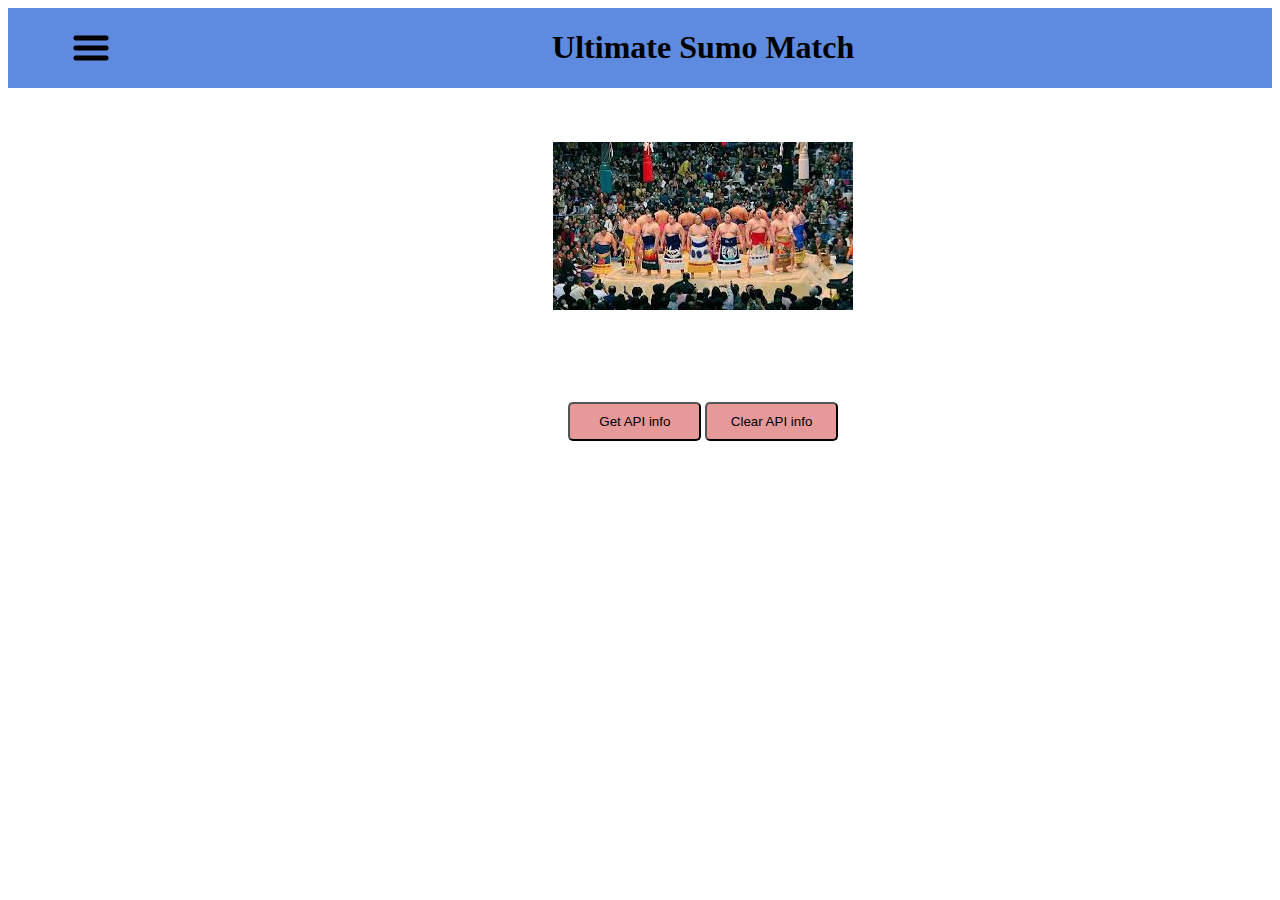
<file: index.html>
<!DOCTYPE html>
<html lang="en">
<head>
    <link rel="stylesheet" type="text/css" href="style.css">
    <script type="text/javascript" src="stevenTest.js"></script>
    <script src="https://ajax.googleapis.com/ajax/libs/jquery/3.2.1/jquery.min.js"></script>
    <title>Sumos are cool</title>
</head>
<body>
    <div class='navContainer'>
        <div class="topNavBar">
            <div class="hamburger" id='menu' onClick = 'openNavBar()'> 
                <img src='./assets/menuIcon.png' width='40px' padding='2px'/>
            </div>
            <div class="title">
                <h1>Ultimate Sumo Match</h1>
            </div>
        </div>

        <div class='navDrawer'>
            <div class='navItems'>
                <h4>Sumo Tournament</h4>
                <h4>Sumo Rankings</h4>
                <h4>Setting</h4>
                <h4>Account</h4>
            </div>
        </div>
    </div>

    <div class='container'>
        <br><br><br>
        <img src='./assets/sumo.jpg' />
        <div class='helloButton'>
            <button class='btn' onclick='makeGetRequest()'>Get API info</button>
            <button class='btn' onclick='clearApi()'>Clear API info</button>
        </div>
        <div id ="response"></div>
    </div>

</body>
</html>
</file>
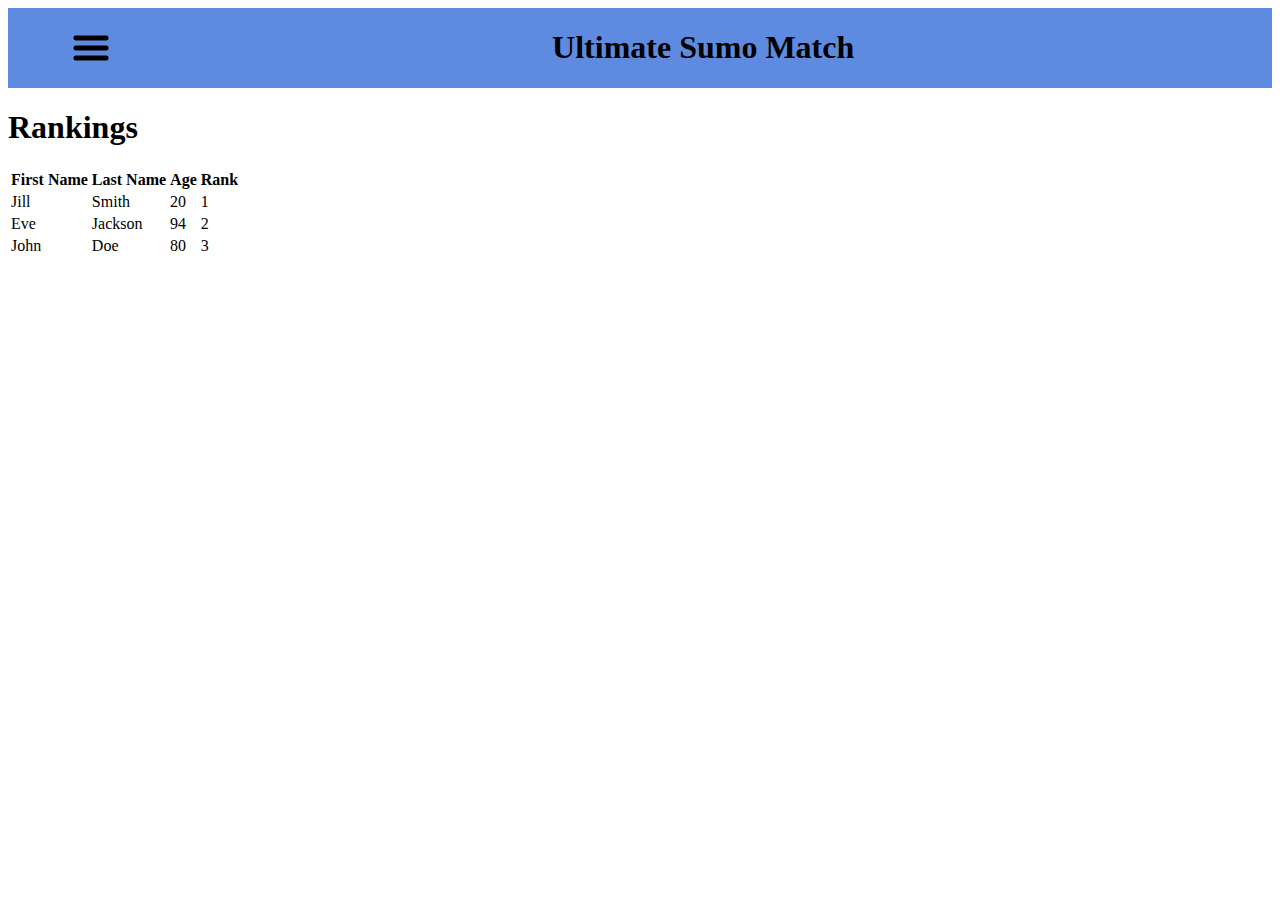
<file: rankings.html>
<!DOCTYPE html>
<html lang="en">
<head>
    <link rel="stylesheet" type="text/css" href="style.css">
    <script type="text/javascript" src="stevenTest.js"></script>
    <script src="https://ajax.googleapis.com/ajax/libs/jquery/3.2.1/jquery.min.js"></script>
    <title>Sumos are cool</title>
</head>
<body>
    <div class='navContainer'>
        <div class="topNavBar">
            <div class="hamburger" id='menu' onClick = 'openNavBar()'> 
                <img src='./assets/menuIcon.png' width='40px' padding='2px'/>
            </div>
            <div class="title">
                <h1>Ultimate Sumo Match</h1>
            </div>
        </div>

        <div class='navDrawer'>
            <div class='navItems'>
                <h4 onClick="document.location = './index.html'">Home</h4>
                <h4 onClick="document.location = './tournaments.html'">Sumo Tournament</h4>
                <h4 onClick="document.location = './rankings.html'">Rankings</h4>
                <h4 onClick="document.location = './settings.html'">Settings</h4>
                <h4 onClick="document.location = './settings.html'">Account</h4>
            </div>
        </div>
    </div>

    
    <table class="center">
        <h1 class="center">Rankings</h1>
        <tr>
          <th>First Name</th>
          <th>Last Name</th>
          <th>Age</th>
          <th>Rank</th>
        </tr>
        <tr>
          <td>Jill</td>
          <td>Smith</td>
          <td>20</td>
          <td>1</td>
        </tr>
        <tr>
          <td>Eve</td>
          <td>Jackson</td>
          <td>94</td>
          <td>2</td>
        </tr>
        <tr>
          <td>John</td>
          <td>Doe</td>
          <td>80</td>
          <td>3</td>
        </tr>
      </table>
</file>
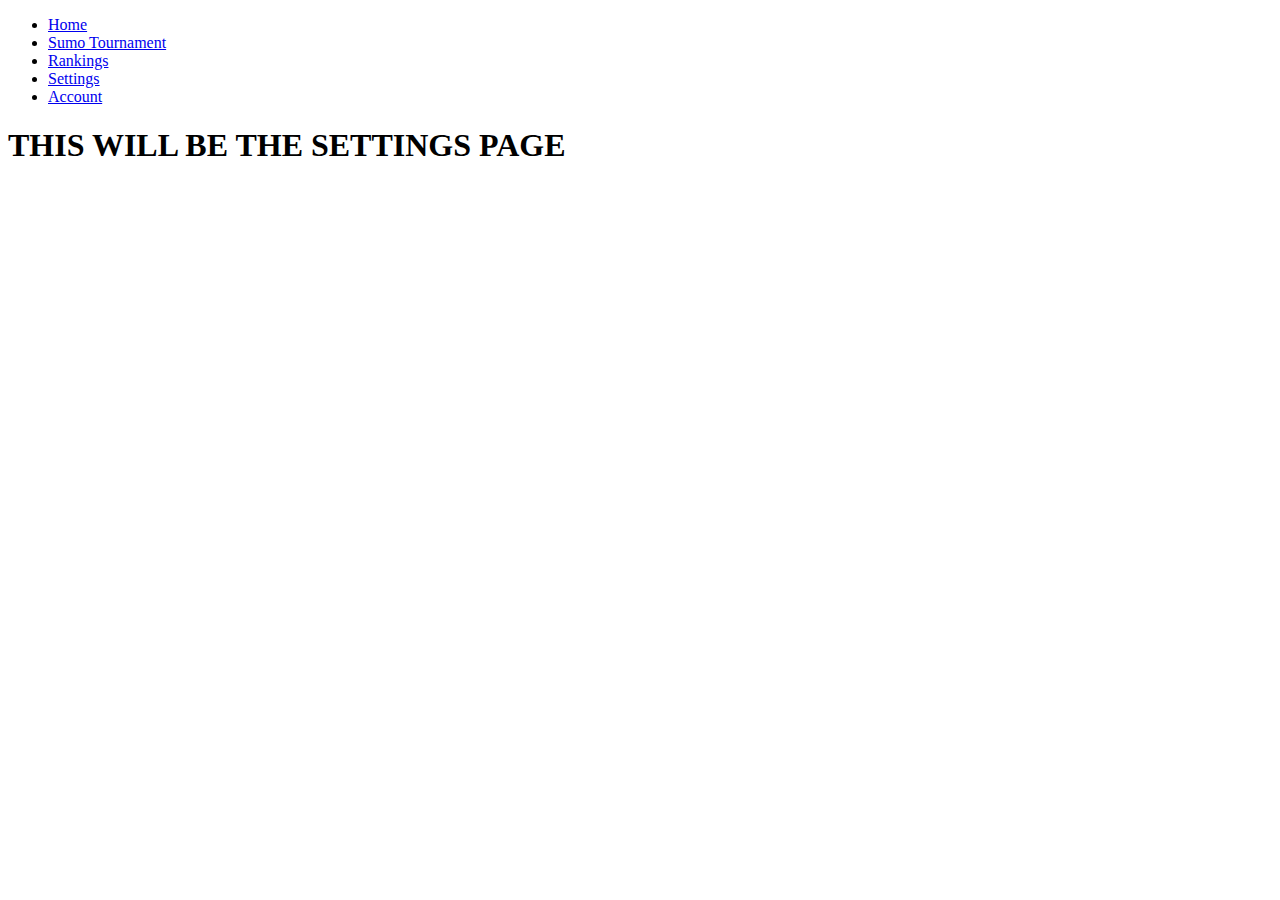
<file: settings.html>
<!DOCTYPE html>
<html lang="en">
<head>
    <link href="https://cdn.jsdelivr.net/npm/bootstrap@5.0.2/dist/css/bootstrap.min.css" rel="stylesheet" integrity="sha384-EVSTQN3/azprG1Anm3QDgpJLIm9Nao0Yz1ztcQTwFspd3yD65VohhpuuCOmLASjC" crossorigin="anonymous">
    <link rel="stylesheet" type="text/css" href="style.css">
    <script type="text/javascript" src="stevenTest.js"></script>
    <script src="https://ajax.googleapis.com/ajax/libs/jquery/3.2.1/jquery.min.js"></script>
    <title>Sumos are cool</title>
</head>
<body>

        <ul class="nav dark">
            <li><a class="dropdown-item" href="./index.html">Home</a></li>
            <li><a class="dropdown-item" href="./tournaments.html">Sumo Tournament</a></li>
            <li><a class="dropdown-item" href="./rankings.html">Rankings</a></li>
            <li><a class="dropdown-item" href="./settings.html">Settings</a></li>
            <li><a class="dropdown-item" href="./account.html">Account</a></li>
          </ul>
    </div>
    <h1 class='center'>THIS WILL BE THE SETTINGS PAGE</h1>
    <script src="https://cdn.jsdelivr.net/npm/bootstrap@5.0.2/dist/js/bootstrap.bundle.min.js" integrity="sha384-MrcW6ZMFYlzcLA8Nl+NtUVF0sA7MsXsP1UyJoMp4YLEuNSfAP+JcXn/tWtIaxVXM" crossorigin="anonymous"></script>

</body>
</file>
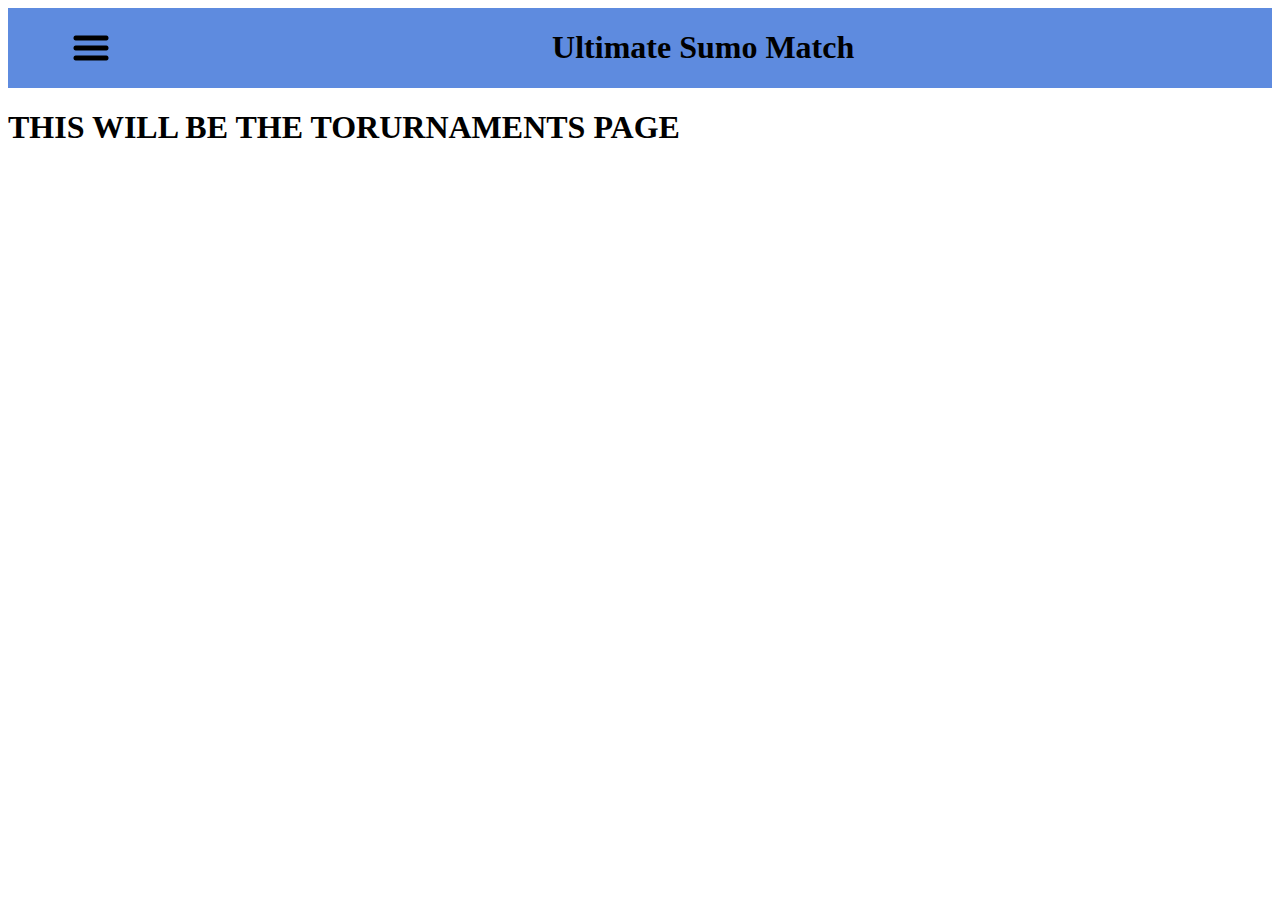
<file: tournaments.html>
<!DOCTYPE html>
<html lang="en">
<head>
    <link rel="stylesheet" type="text/css" href="style.css">
    <script type="text/javascript" src="stevenTest.js"></script>
    <script src="https://ajax.googleapis.com/ajax/libs/jquery/3.2.1/jquery.min.js"></script>
    <title>Sumos are cool</title>
</head>
<body>
    <div class='navContainer'>
        <div class="topNavBar">
            <div class="hamburger" id='menu' onClick = 'openNavBar()'> 
                <img src='./assets/menuIcon.png' width='40px' padding='2px'/>
            </div>
            <div class="title">
                <h1>Ultimate Sumo Match</h1>
            </div>
        </div>

        <div class='navDrawer'>
            <div class='navItems'>
                <h4 onClick="document.location = './index.html'">Home</h4>
                <h4 onClick="document.location = './tournaments.html'">Sumo Tournament</h4>
                <h4 onClick="document.location = './rankings.html'">Rankings</h4>
                <h4 onClick="document.location = './settings.html'">Settings</h4>
                <h4 onClick="document.location = './settings.html'">Account</h4>
            </div>
        </div>
    </div>
    <h1 class='center'>THIS WILL BE THE TORURNAMENTS PAGE</h1>

</body>
</file>
<file: style.css>
.topNavBar{
    background-color: #5e8bdf;
    width: 100%;
    height: 20%;
    text-align: center;
    display:flex;
}
.hamburger{
    z-index: 2;
    width: 20%;
    text-align: left;
    margin-left: 5%;
    display: flex;
    align-items:center;
}
.title{
    width: 40%;
    margin-left:10%;
}
.navDrawer{
    width:15%;
    height:50vh;
    border: solid black 2px;
    visibility: hidden;
    background: #5e8bdf50;
    position:absolute;
}
.navItems{
    padding-left:10%;
}
.navContainer{
    width:100%;
}
.container{
    width:70%;
    margin-left:20%;
    text-align:center;
}
.btn{
    padding:10px;
    border-color:black;
    border-radius:5px;
    background-color:rgba(197, 19, 19, 0.432);
    width: 15%;
}
.helloButton{
    margin-top:10%;
}
</file>
